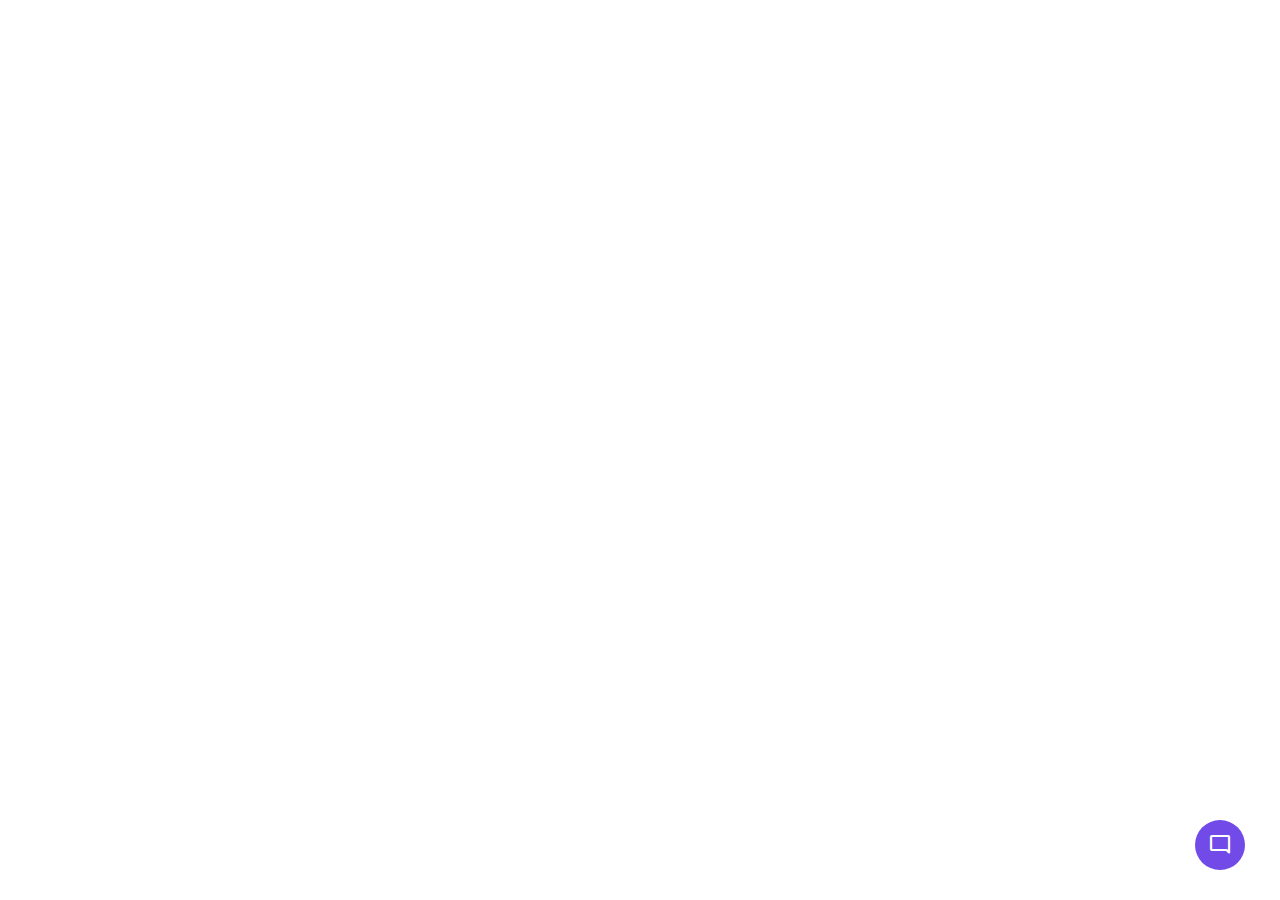
<file: index.html>
<!DOCTYPE html>
<!-- Coding By CodingNepal - www.codingnepalweb.com -->
<link lang="en" dir="ltr">
  <head>
    <meta charset="utf-8">
    <title>Chatbot in JavaScript | CodingNepal</title>
    <link rel="stylesheet" href="style.css">
    <meta name="viewport" content="width=device-width, initial-scale=1.0">
    <link rel="stylesheet" href="style.css">
    <meta name="viewport" content="width=device-width, initial-scale=1.0">
    <!-- Google Fonts Link For Icons -->
    <link rel="stylesheet" href="https://fonts.googleapis.com/css2?family=Material+Symbols+Outlined:opsz,wght,FILL,GRAD@48,400,0,0" />
    <link rel="stylesheet" href="https://fonts.googleapis.com/css2?family=Material+Symbols+Rounded:opsz,wght,FILL,GRAD@48,400,1,0" />
    
  </head>
  <body>
    <button class="chatbot-toggler">
      <span class="material-symbols-rounded">mode_comment</span>
      <span class="material-symbols-outlined">close</span>
    </button>
    <div class="chatbot">
      <header>
        <h2>Chatbot</h2>
        <span class="close-btn material-symbols-outlined">close</span>
      </header>
      <ul class="chatbox">
        <li class="chat incoming">
          
        </li>
      </ul>
      <div class="chat-input">
        <textarea placeholder="Enter a message..." spellcheck="false" required></textarea>
        <span id="send-btn" class="material-symbols-rounded">send</span>
      </div>
    </div>
  <script type="module" src="client.js" defer></script>
   
  </body>
</html>
</file>
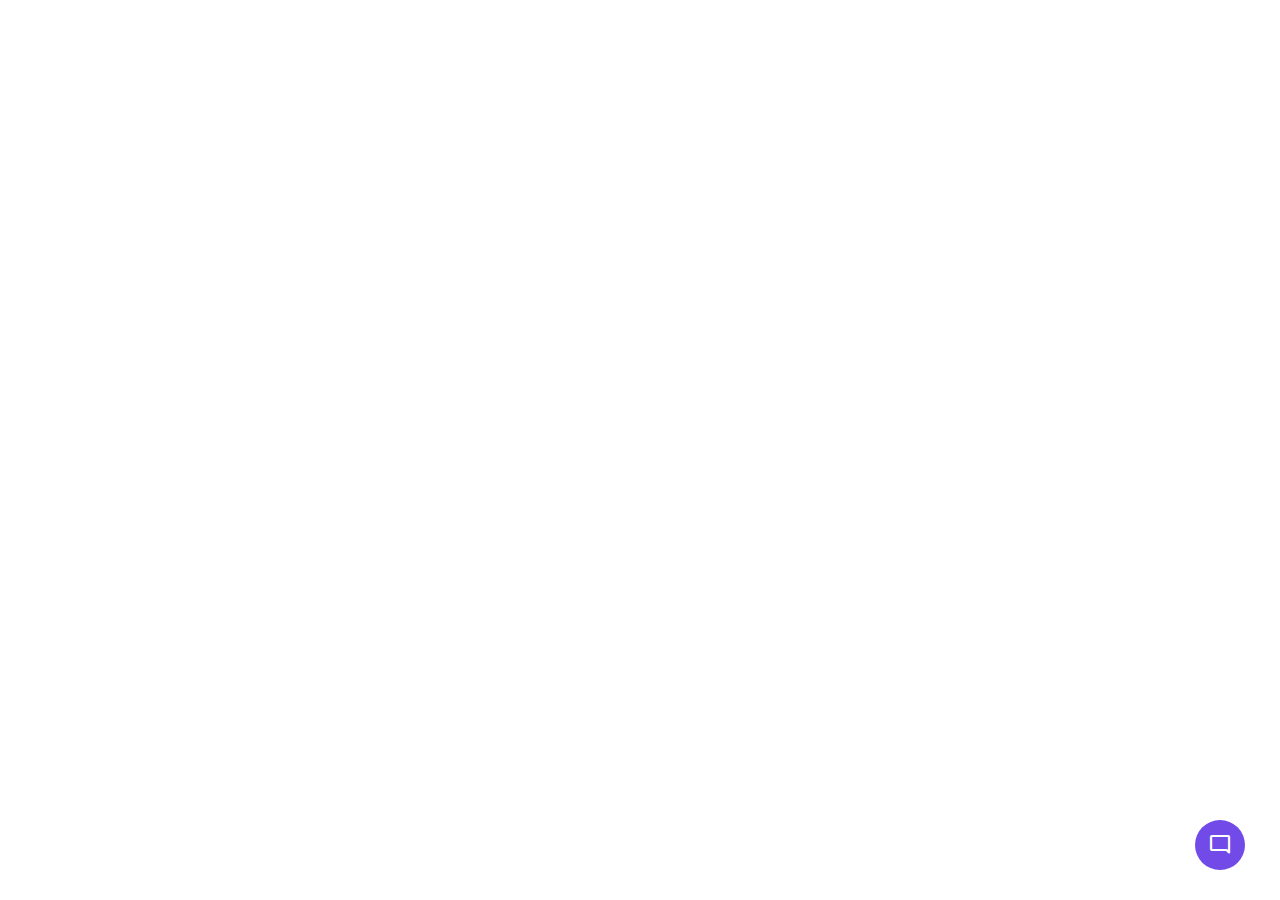
<file: chatbot.html>
<!DOCTYPE html>
<!-- Coding By CodingNepal - www.codingnepalweb.com -->
<html lang="en" dir="ltr">
  <head>
    <meta charset="utf-8">
    <title>Chatbot in JavaScript | CodingNepal</title>
    <link rel="stylesheet" href="style.css">
    <meta name="viewport" content="width=device-width, initial-scale=1.0">
    <!-- Google Fonts Link For Icons -->
    <link rel="stylesheet" href="https://fonts.googleapis.com/css2?family=Material+Symbols+Outlined:opsz,wght,FILL,GRAD@48,400,0,0" />
    <link rel="stylesheet" href="https://fonts.googleapis.com/css2?family=Material+Symbols+Rounded:opsz,wght,FILL,GRAD@48,400,1,0" />
  </head>
  <body>
    <button class="chatbot-toggler">
      <span class="material-symbols-rounded">mode_comment</span>
      <span class="material-symbols-outlined">close</span>
    </button>
    <div class="chatbot">
      <header>
        <h2>Chatbot</h2>
        <span class="close-btn material-symbols-outlined">close</span>
      </header>
      <ul class="chatbox">
        <li class="chat incoming">
         
        </li>
      </ul>
      <div class="chat-input">
        <textarea placeholder="Enter a message..." spellcheck="false" required></textarea>
        <span id="send-btn" class="material-symbols-rounded">send</span>
      </div>
    </div>
  
  </body>
</html>
</file>
<file: style.css>
/* Import Google font - Poppins */
@import url('https://fonts.googleapis.com/css2?family=Poppins:wght@400;500;600&display=swap');

* {
  margin: 0;
  padding: 0;
  box-sizing: border-box;
  font-family: "Poppins", sans-serif;
}
body {
  background: none;
}
.chatbot-toggler {
  position: fixed;
  bottom: 30px;
  right: 35px;
  outline: none;
  border: none;
  height: 50px;
  width: 50px;
  display: flex;
  cursor: pointer;
  align-items: center;
  justify-content: center;
  border-radius: 50%;
  background: #724ae8;
  color: white;
  transition: all 0.2s ease;
  z-index: 9999999;
}
body.show-chatbot .chatbot-toggler {
  transform: rotate(90deg);
}
.chatbot-toggler span {
  color: #fff;
  position: absolute;
}
.chatbot-toggler span:last-child,
body.show-chatbot .chatbot-toggler span:first-child  {
  opacity: 0;
}
body.show-chatbot .chatbot-toggler span:last-child {
  opacity: 1;
}
.chatbot {
  position: fixed;
  z-index: 99999;
  right: 35px;
  bottom: 90px;
  width: 420px;
  height: 550px;
  margin-bottom: 50px;
  background: #fff;
  border-radius: 15px;
  overflow: hidden;
  opacity: 0;
  pointer-events: none;
  transform: scale(0.5);
  transform-origin: bottom right;
  box-shadow: 0 0 128px 0 rgba(0,0,0,0.1),
              0 32px 64px -48px rgba(0,0,0,0.5);
  transition: all 0.1s ease;
}
body.show-chatbot .chatbot {
  opacity: 1;
  pointer-events: auto;
  transform: scale(1);
}
.chatbot header {
  padding: 16px 0;
  position: relative;
  text-align: center;
  color: #fff;
  background: #724ae8;
  box-shadow: 0 2px 10px rgba(0,0,0,0.1);
}
.chatbot header span {
  position: absolute;
  right: 15px;
  top: 50%;
  cursor: pointer;
  transform: translateY(-50%);
}
header h2 {
  font-size: 1.4rem;
}
.chatbot .chatbox {
  overflow-y: auto;
  height: 510px;
  padding: 30px 20px 100px;
}
.chatbot :where(.chatbox, textarea)::-webkit-scrollbar {
  width: 6px;
}
.chatbot :where(.chatbox, textarea)::-webkit-scrollbar-track {
  background: #fff;
  border-radius: 25px;
}
.chatbot :where(.chatbox, textarea)::-webkit-scrollbar-thumb {
  background: #ccc;
  border-radius: 25px;
}
.chatbox .chat {
  display: flex;
  list-style: none;
}
.chatbox .outgoing {
  margin: 20px 0;
  justify-content: flex-end;
}
.chatbox .incoming span {
  width: 32px;
  height: 32px;
  color: #fff ;
  cursor: default;
  text-align: center;
  line-height: 32px;
  align-self: flex-end;
  background: #724ae8 ;
  border-radius: 4px;
  margin: 0 10px 7px 0;
}
.chatbox .chat p {
  white-space: pre-wrap;
  padding: 12px 16px;
  border-radius: 10px 10px 0 10px;
  max-width: 75%;
  color: #fff;
  font-size: 0.95rem;
  background: #724ae8;
}
.chatbox .incoming p {
  border-radius: 10px 10px 10px 0;
}

.chatbox .chat p.error {
  color: #721c24;
  background: #f8d7da;
}
.chatbox .incoming p {
  color: #000;
  background: #f2f2f2;
}
.chatbot .chat-input {
  display: flex;
  gap: 5px;
  position: absolute;
  bottom: 0;
  width: 100%;
  background: #fff;
  padding: 3px 20px;
  border-top: 1px solid #ddd;
}
.chat-input textarea {
  height: 55px;
  width: 100%;
  border: none;
  outline: none;
  resize: none;
  max-height: 180px;
  padding: 15px 15px 15px 0;
  font-size: 0.95rem;
}
.chat-input span {
  align-self: flex-end;
  color: #724ae8;
  cursor: pointer;
  height: 55px;
  display: flex;
  align-items: center;
  visibility: hidden;
  font-size: 1.35rem;
}
.chat-input textarea:valid ~ span {
  visibility: visible;
}

@media (max-width: 490px) {
  .chatbot-toggler {
    right: 20px;
    bottom: 20px;
    background-color: #724ae8;
    color: white;

  }
  .chatbot {
    right: 0;
    bottom: 0;
    height: 550px;
    border-radius: 0;
    width: 100%;
    margin-bottom: 50px;
  }
  .chatbot .chatbox {
    height: 90%;
    padding: 25px 15px 100px;
  }
  .chatbot .chat-input {
    padding: 5px 15px;
  }
  .chatbot header span {
    display: block;
  }
}
</file>
